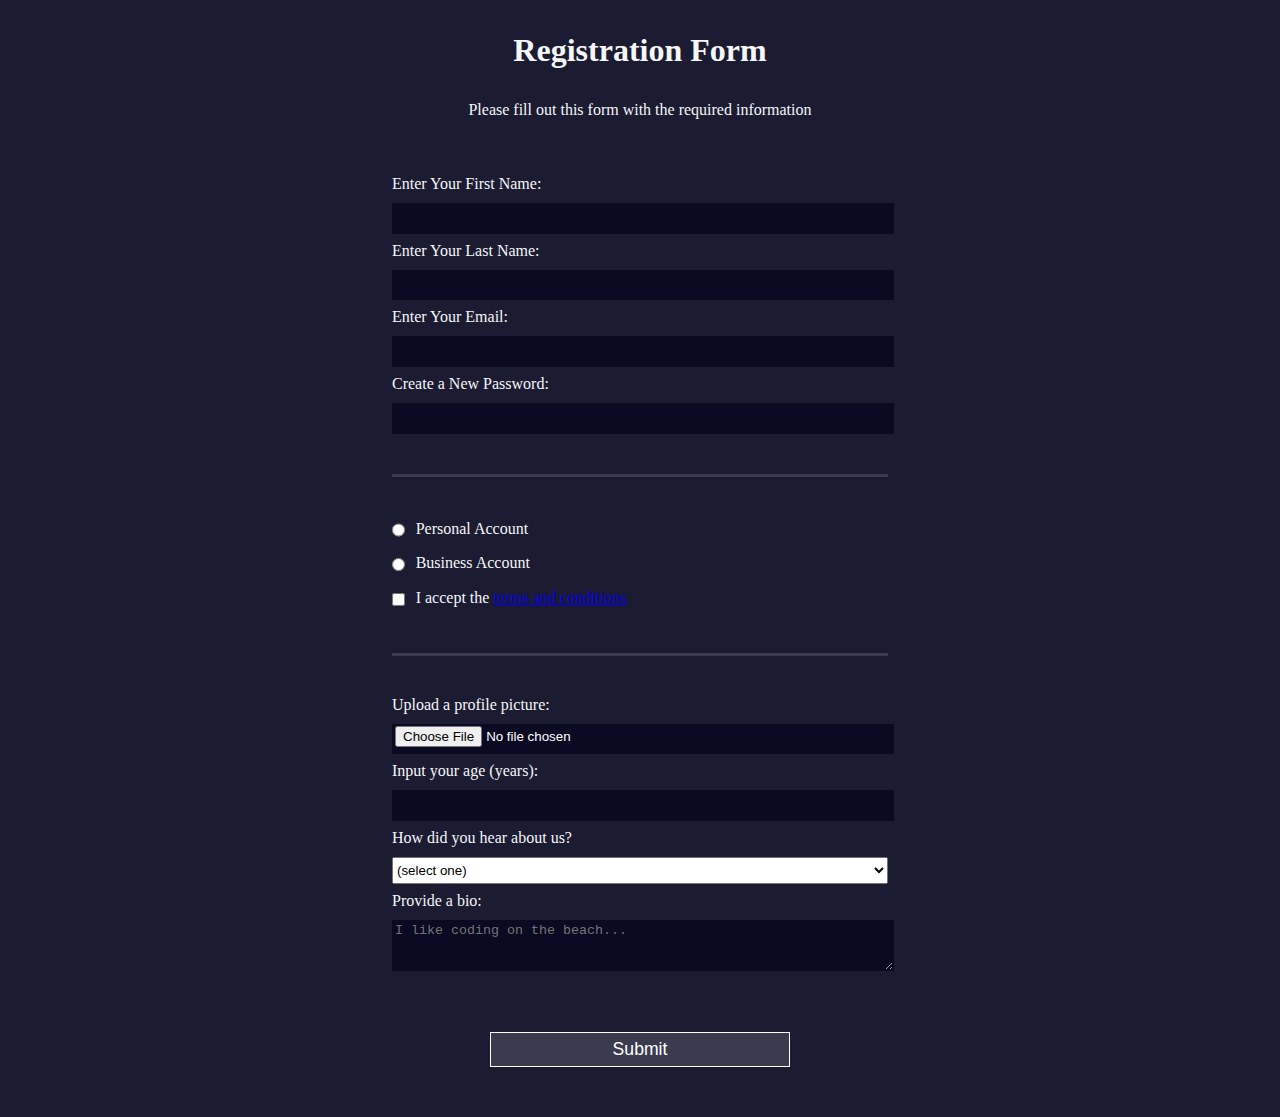
<file: freeCode/index.html>
<!DOCTYPE html>
<html>
<head>
    <title>Registration Form</title>
    <link rel="stylesheet" type="text/css" href="styles.css"/>
</head>

<body>
    <h1>Registration Form</h1>
    <p>Please fill out this form with the required information</p>
    <form action='https://register-demo.freecodecamp.org'>
        <fieldset>
            <label>Enter Your First Name: <input type="text" name="first-name" required /></label>
            <label>Enter Your Last Name: <input type="text" name="last-name" required /></label>
            <label>Enter Your Email: <input type="email" name="email" required /></label>
            <label>Create a New Password: <input type="password" name="password" pattern="[a-z0-5]{8,}"
                    required /></label>
        </fieldset>
        <fieldset>
            <label><input type="radio" name="account-type" class="inline" /> Personal Account</label>
            <label><input type="radio" name="account-type" class="inline" /> Business Account</label>
            <label>
                <input type="checkbox" name="terms" class="inline" required /> I accept the <a
                    href="https://www.freecodecamp.org/news/terms-of-service/">terms and conditions</a>
            </label>
        </fieldset>
        <fieldset>
            <label>Upload a profile picture: <input type="file" name="file" /></label>
            <label>Input your age (years): <input type="number" name="age" min="13" max="120" />
            </label>
            <label>How did you hear about us?
                <select name="referrer">
                    <option value="">(select one)</option>
                    <option value="1">freeCodeCamp News</option>
                    <option value="2">freeCodeCamp YouTube Channel</option>
                    <option value="3">freeCodeCamp Forum</option>
                    <option value="4">Other</option>
                </select>
            </label>
            <label>Provide a bio:
                <textarea name="bio" rows="3" cols="30" placeholder="I like coding on the beach..."></textarea>
            </label>
        </fieldset>
        <input type="submit" value="Submit" />
    </form>
</body>

</html>
</file>
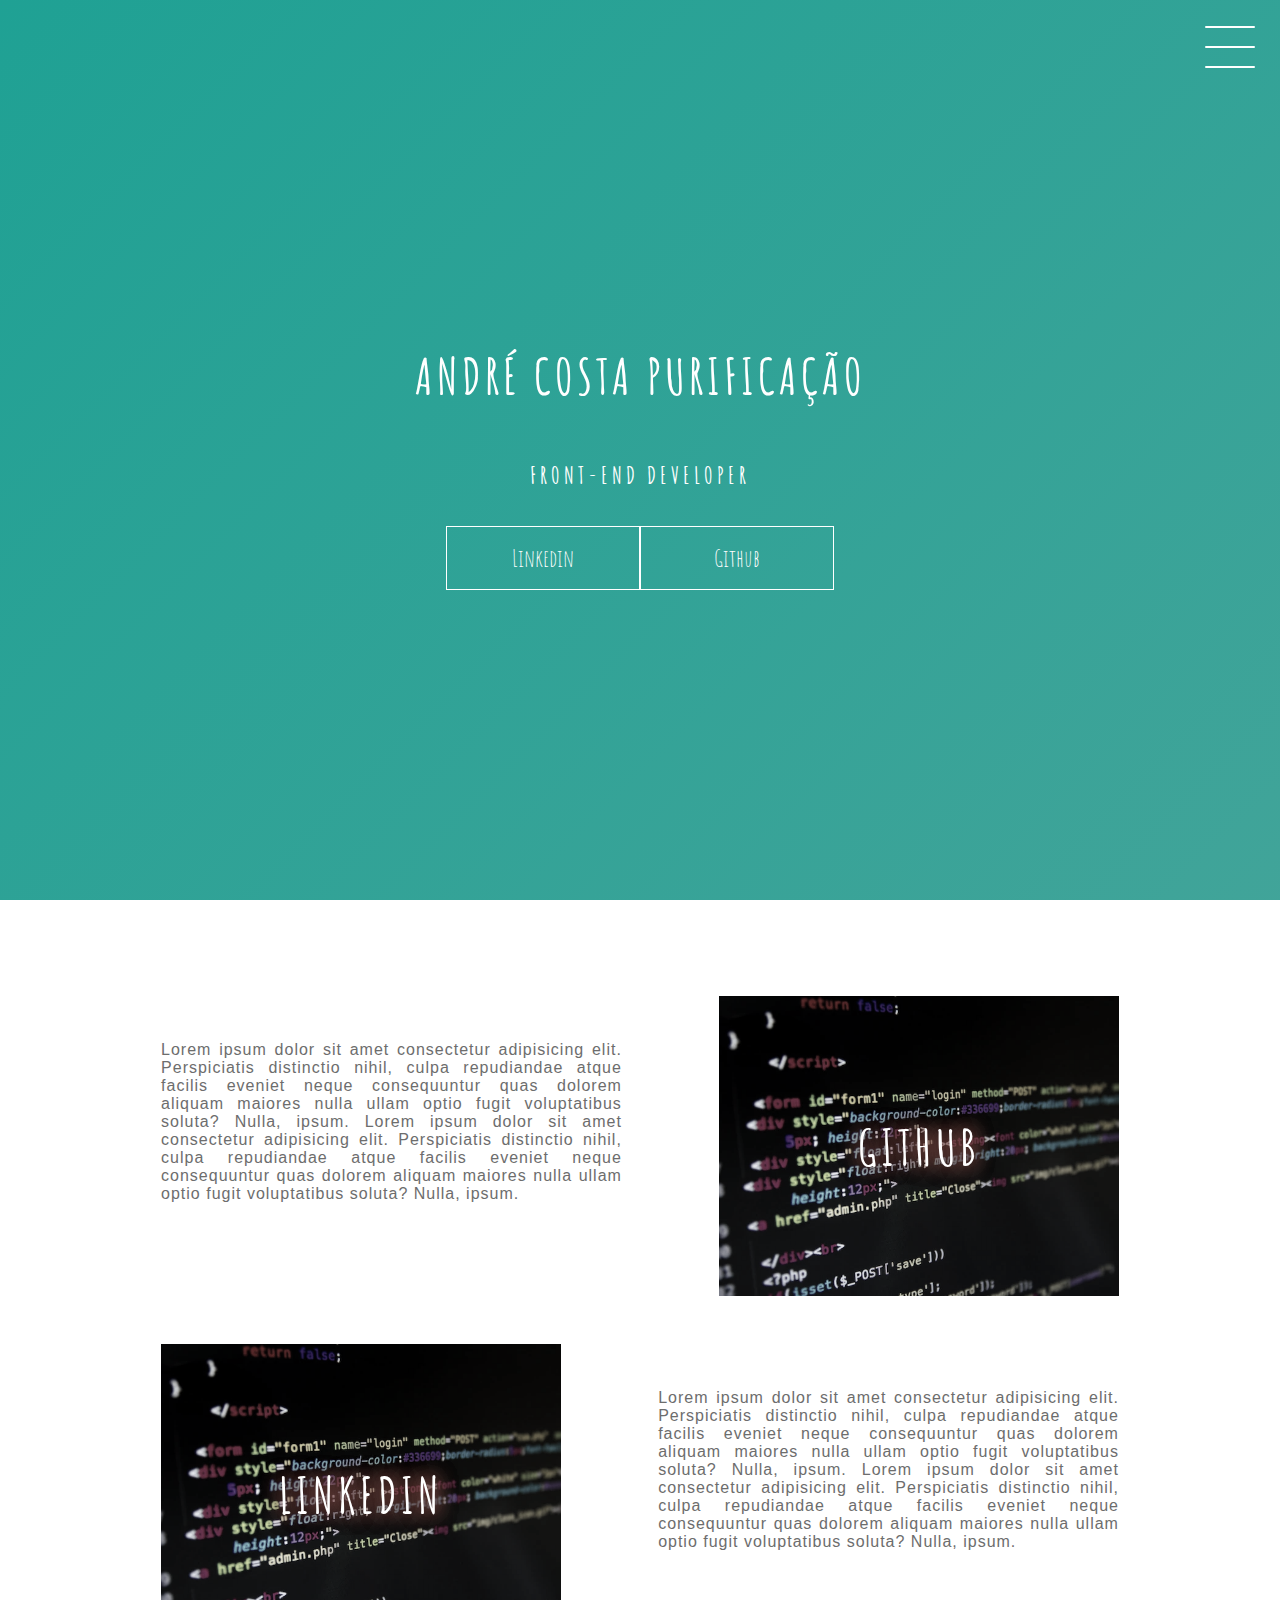
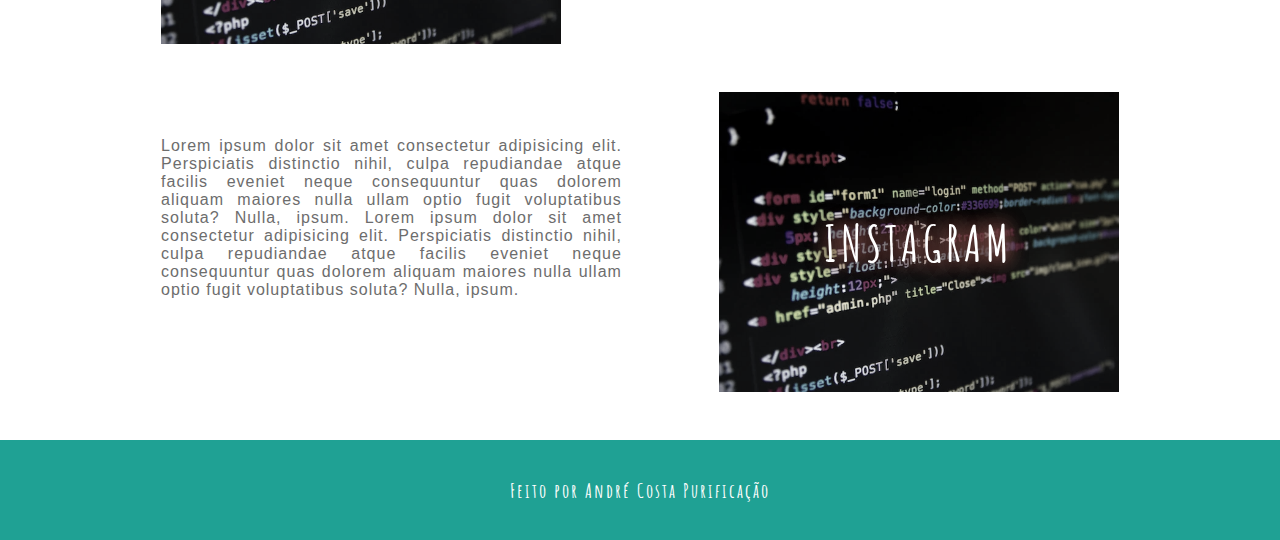
<file: Projeto final HTML-CSS/index.html>
<!DOCTYPE html>
<html lang="en">

<head>
    <meta charset="UTF-8">

    <meta name="viewport" content="width=device-width, initial-scale=1.0">
    <meta http-equiv="X-UA-Compatible" content="IE=edge">
    <link rel="stylesheet" href="style.css">
    <title>André Costa Purificação</title>
</head>

<body>
    <header class="header-wrapper">
        <div class="header">
            <div class="checkbox-container">
                <div class="checkbox-wrapper">
                    <input type="checkbox" id="toggle">
                        <label class="checkbox" for="toggle">
                            <div class="trace"></div>
                            <div class="trace"></div>
                            <div class="trace"></div>
                        </label>
                        <div class="menu"></div>
                        <nav class="menu-items">
                            <ul>
                                <li>
                                <a href="#">Home</a>
                                </li>
                                <li>
                                <a href="#">Sobre</a>
                                </li>
                                <li>
                                <a href="#">Projetos</a>
                                </li>
                            </ul>
                        </nav>
                </div>
            </div>
        </div>
        <h1>André Costa Purificação</h1>
        <h2>Front-end Developer</h2>
        <div class="social-media">
            <a href="#">Linkedin</a>
            <a href="#">Github</a>
        </div>
    </header>
    <div class="container">
        <div class="card-container">
            <div class="card-text">Lorem ipsum dolor sit amet consectetur adipisicing elit. Perspiciatis distinctio
                nihil, culpa repudiandae atque facilis eveniet neque
                consequuntur quas dolorem aliquam maiores nulla ullam optio fugit voluptatibus soluta? Nulla, ipsum.
                Lorem ipsum dolor sit amet consectetur adipisicing elit. Perspiciatis distinctio nihil, culpa
                repudiandae atque facilis eveniet neque
                consequuntur quas dolorem aliquam maiores nulla ullam optio fugit voluptatibus soluta? Nulla, ipsum.
            </div>
            <div class="card">
                <div class="card-wrapper">
                    <h2>Github</h2>
                    <p>Veja meus projetos!</p>
                </div>
            </div>
        </div>

        <div class="card-container">
            <div class="card">
                <div class="card-wrapper">
                    <h2>Linkedin</h2>
                    <p>Vem ver minha carreira profissional!</p>
                </div>
            </div>
            <div class="card-text">Lorem ipsum dolor sit amet consectetur adipisicing elit. Perspiciatis distinctio
                nihil, culpa repudiandae atque facilis eveniet neque
                consequuntur quas dolorem aliquam maiores nulla ullam optio fugit voluptatibus soluta? Nulla, ipsum.
                Lorem ipsum dolor sit amet consectetur adipisicing elit. Perspiciatis distinctio nihil, culpa
                repudiandae atque facilis eveniet neque
                consequuntur quas dolorem aliquam maiores nulla ullam optio fugit voluptatibus soluta? Nulla, ipsum.
            </div>
        </div>

        <div class="card-container">
            <div class="card-text">Lorem ipsum dolor sit amet consectetur adipisicing elit. Perspiciatis distinctio
                nihil, culpa repudiandae atque facilis eveniet neque
                consequuntur quas dolorem aliquam maiores nulla ullam optio fugit voluptatibus soluta? Nulla, ipsum.
                Lorem ipsum dolor sit amet consectetur adipisicing elit. Perspiciatis distinctio nihil, culpa
                repudiandae atque facilis eveniet neque
                consequuntur quas dolorem aliquam maiores nulla ullam optio fugit voluptatibus soluta? Nulla, ipsum.
            </div>
            <div class="card">
                <div class="card-wrapper">
                    <h2>Instagram</h2>
                    <p>Ou mais do meu dia-a-dia!</p>
                </div>
            </div>
        </div>
    </div>
    <footer class="footer">
        Feito por André Costa Purificação
    </footer>
</body>

</html>
</file>
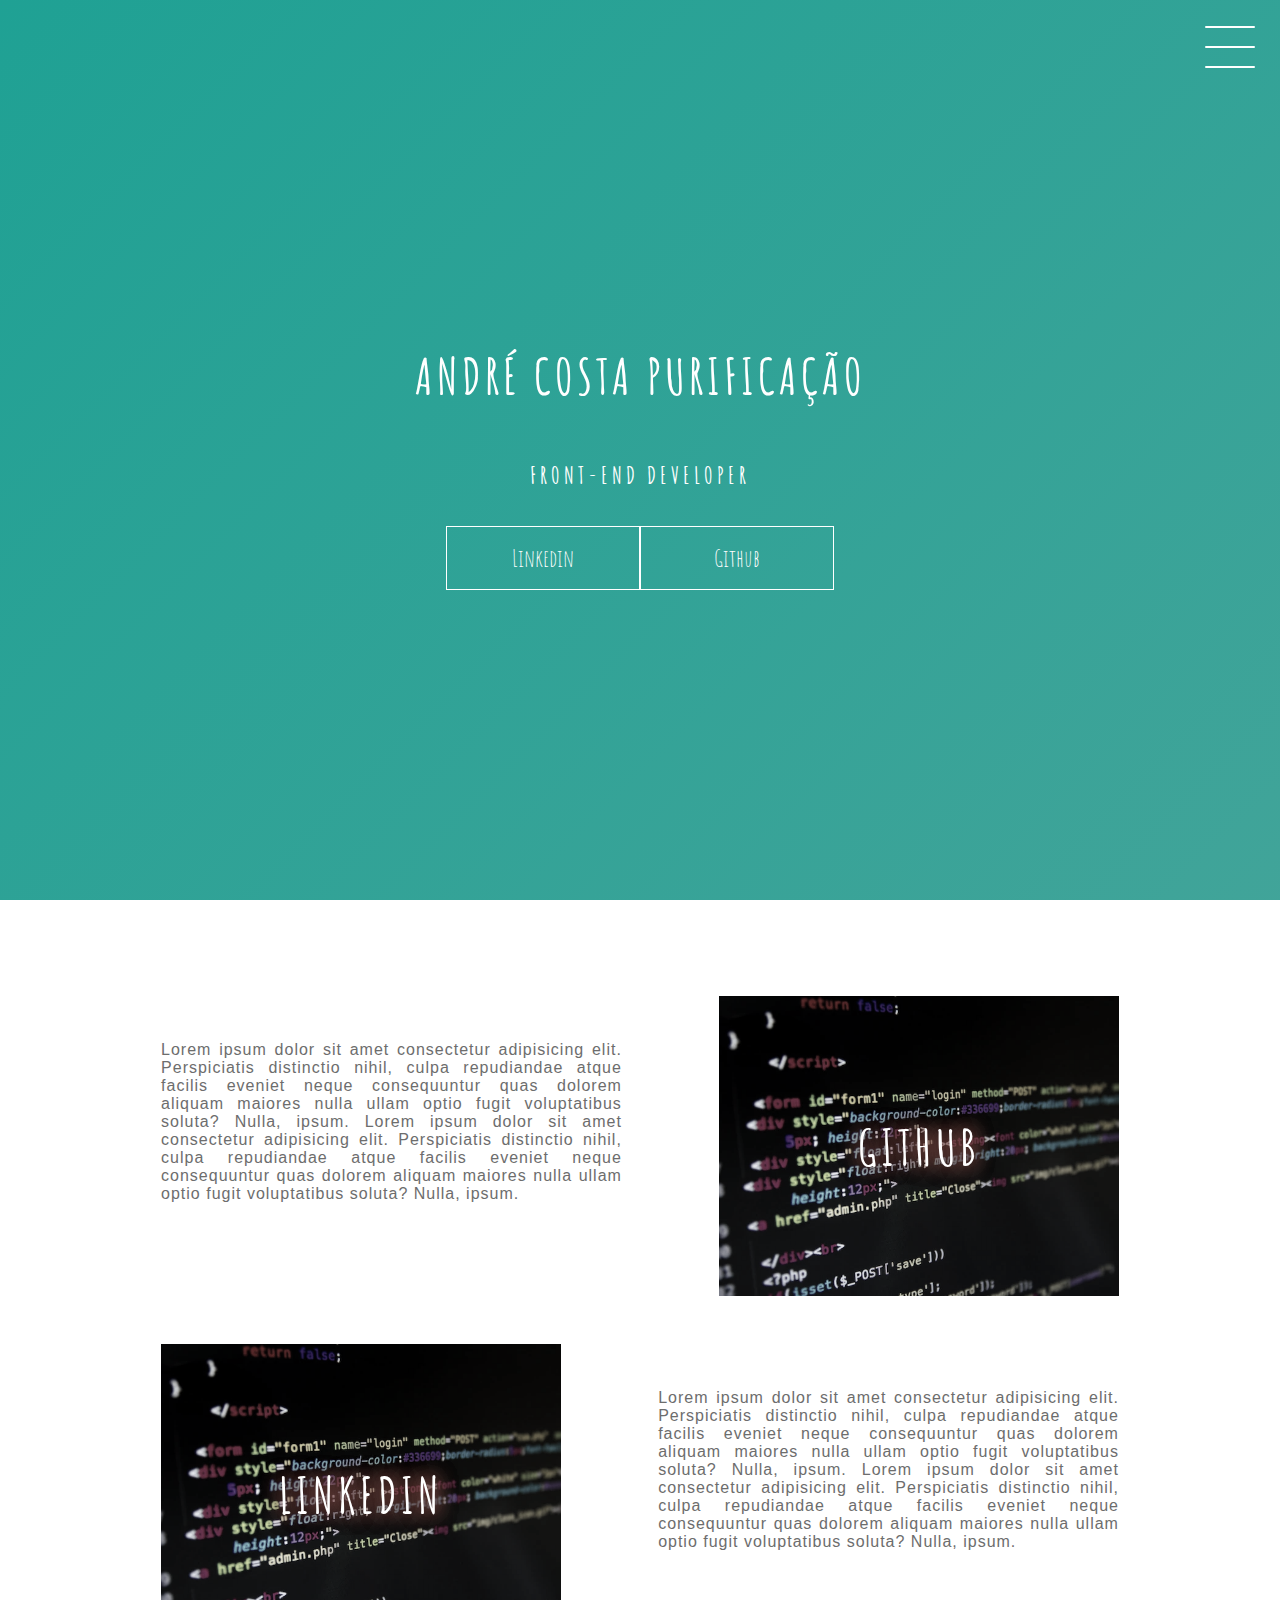
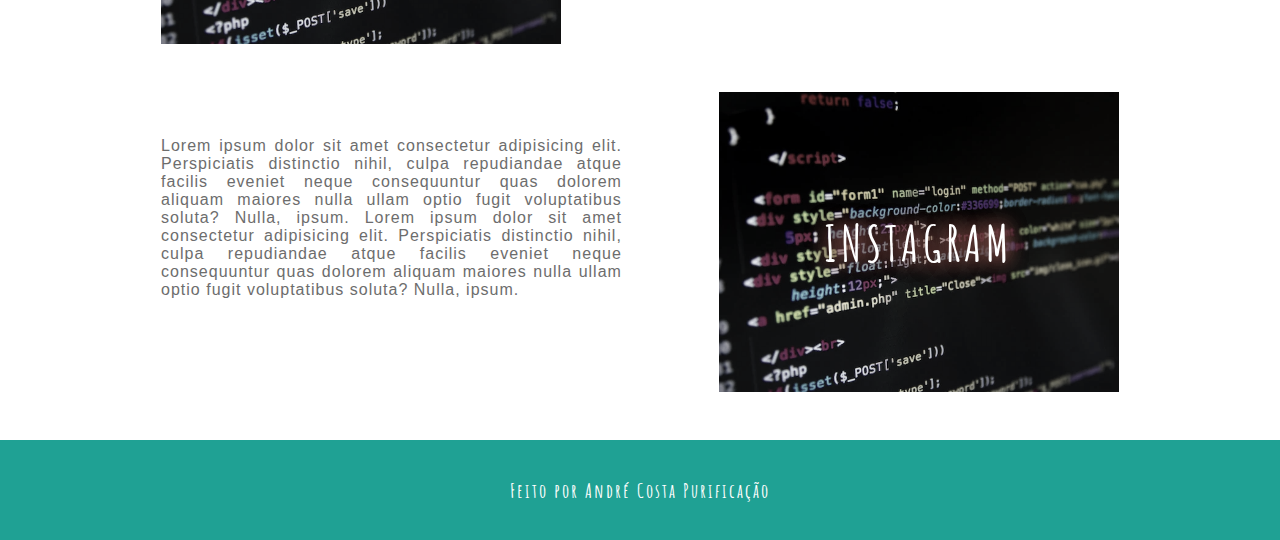
<file: projeto_final/index.html>
<!DOCTYPE html>
<html lang="en">
<head>
    <meta charset="UTF-8">
    <title>André Costa Purificação</title>
    <meta name="viewport" content="width=device-width, initial-scale=1.0">
    <link rel="stylesheet" href="style.css">
    <title>Document</title>
</head>
<body>
    <header class="header-wrapper">
        <div class="header">
            <div class="checkbox-container">
                <div class="checkbox-wrapper">
                    <input type="checkbox" id="toggle">
                    <label class="checkbox" for="toggle">
                        <div class="trace"></div>
                        <div class="trace"></div>
                        <div class="trace"></div>
                    </label>
                    <div class="menu"></div>
                    <nav class="menu-items">
                        <ul>
                            <li>
                                <a href="#">Home</a>
                            </li>
                            <li>
                                <a href="#">Sobre</a>
                            </li>
                            <li>
                                <a href="#">Projetos</a>
                            </li>
                        </ul>
                    </nav>
                </div>
            </div>
        </div>
        <h1>André Costa Purificação</h1>
        <h2>Front-end Developer</h2>
        <div class="social-media">
            <a href="#">Linkedin</a>
            <a href="#">Github</a>
        </div>
    </header>
    <div class="container">
        <div class="card-container">
            <div class="card-text">Lorem ipsum dolor sit amet consectetur adipisicing elit. Perspiciatis distinctio nihil, culpa repudiandae atque facilis eveniet neque
             consequuntur quas dolorem aliquam maiores nulla ullam optio fugit voluptatibus soluta? Nulla, ipsum.
             Lorem ipsum dolor sit amet consectetur adipisicing elit. Perspiciatis distinctio nihil, culpa repudiandae atque facilis eveniet neque
             consequuntur quas dolorem aliquam maiores nulla ullam optio fugit voluptatibus soluta? Nulla, ipsum.
            </div>
            <div class="card">
                <div class="card-wrapper">
                    <h2>Github</h2>
                    <p>Veja meus projetos!</p>
                </div>
            </div>
        </div>

        <div class="card-container">
            <div class="card">
                <div class="card-wrapper">
                    <h2>Linkedin</h2>
                    <p>Vem ver minha carreira profissional!</p>
                </div>
            </div>
            <div class="card-text">Lorem ipsum dolor sit amet consectetur adipisicing elit. Perspiciatis distinctio nihil, culpa repudiandae atque facilis eveniet neque
             consequuntur quas dolorem aliquam maiores nulla ullam optio fugit voluptatibus soluta? Nulla, ipsum.
             Lorem ipsum dolor sit amet consectetur adipisicing elit. Perspiciatis distinctio nihil, culpa repudiandae atque facilis eveniet neque
             consequuntur quas dolorem aliquam maiores nulla ullam optio fugit voluptatibus soluta? Nulla, ipsum.
            </div>
        </div>
        
        <div class="card-container">
            <div class="card-text">Lorem ipsum dolor sit amet consectetur adipisicing elit. Perspiciatis distinctio nihil, culpa repudiandae atque facilis eveniet neque
             consequuntur quas dolorem aliquam maiores nulla ullam optio fugit voluptatibus soluta? Nulla, ipsum.
             Lorem ipsum dolor sit amet consectetur adipisicing elit. Perspiciatis distinctio nihil, culpa repudiandae atque facilis eveniet neque
             consequuntur quas dolorem aliquam maiores nulla ullam optio fugit voluptatibus soluta? Nulla, ipsum.
            </div>
            <div class="card">
                <div class="card-wrapper">
                    <h2>Instagram</h2>
                    <p>Ou mais do meu dia-a-dia!</p>
                </div>
            </div>
        </div>
    </div>
    <footer class="footer">
        Feito por André Costa Purificação 
    </footer>
</body>
</html>
</file>
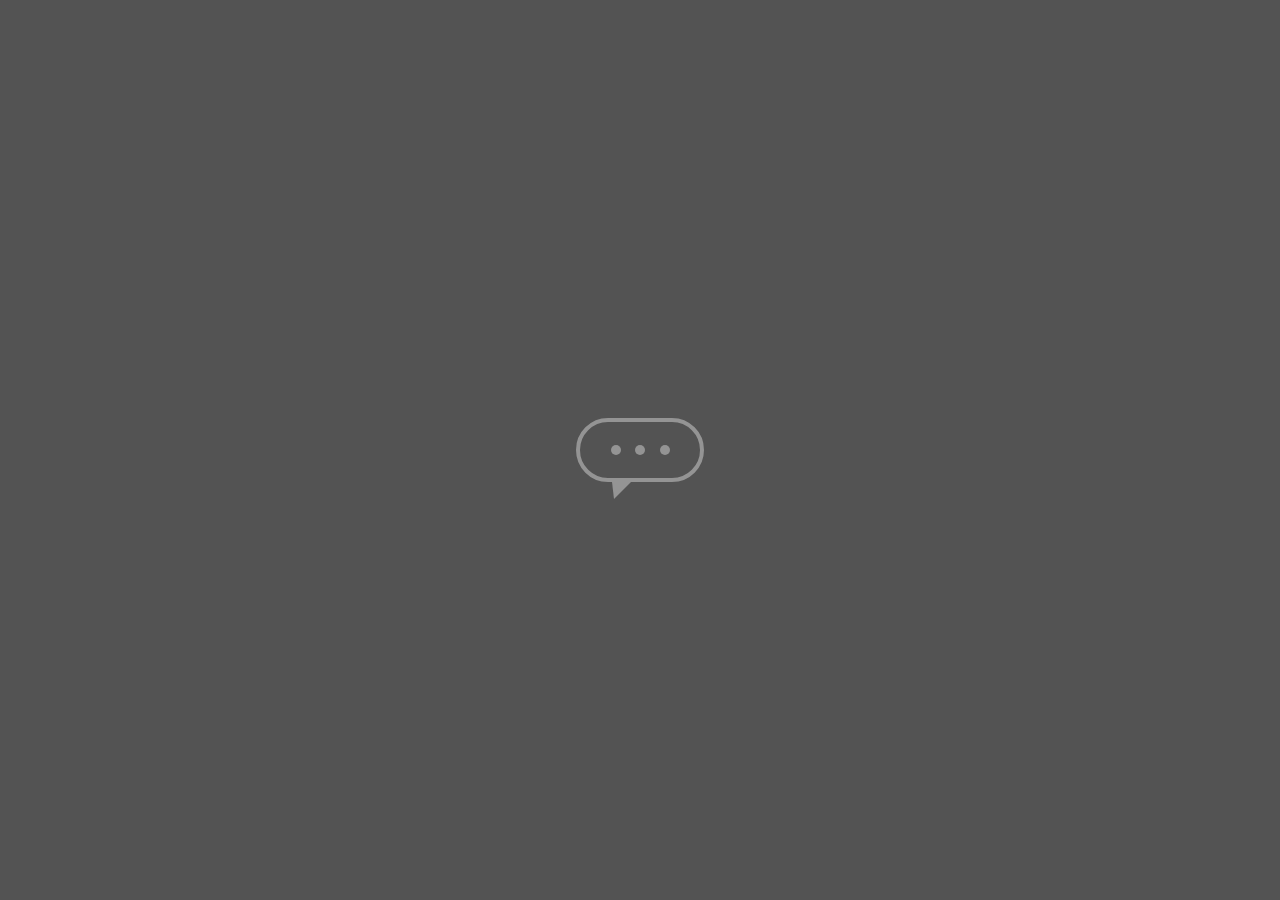
<file: Meu novo projeto/Aula 4/index.html>
<!DOCTYPE html>
<Html lang="en">
    <head>
        <meta charset="UTF-8">
        <meta name="viewport" content="width=device-width, initial-scale=1.0">
        <link rel="stylesheet" href="style.css">
        <title>Document</title>
    </head>
    <body>
        <main class="wrapper">
            <div class="chatbot">
                <div class="chatbot__loading"></div>
                <div class="chatbot__loading"></div>
                <div class="chatbot__loading"></div>
            </div>
        </main>
    </body>
</Html>
</file>
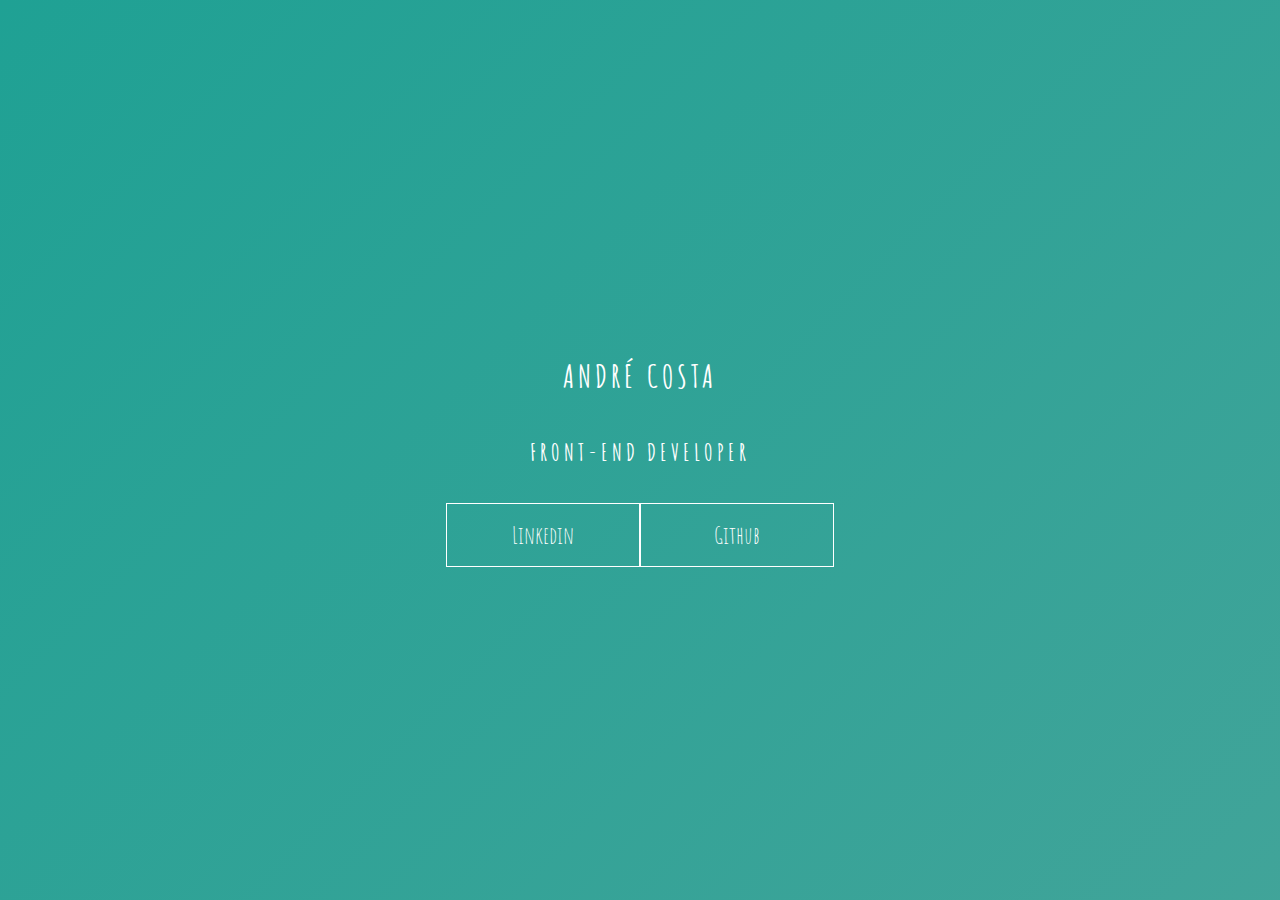
<file: Meu novo projeto/Landing Page/Index.html>
<!DOCTYPE html>
<Html lang="en">
    <head>
        <meta charset="UTF-8">
        <meta name="viewport" content="width=device-width, initial-scale=1.0">
        <link rel="stylesheet" href="style.css">
        <title>Document</title>
    </head>
    <body>
        <main class="wrapper">
            <h1>André Costa</h1>
            <h2>Front-end Developer</h2>
            <div class="social-media">
                <a href="#">Linkedin</a>
                <a href="#">Github</a>
            </div>
        </main>
    </body>
</Html>
</file>
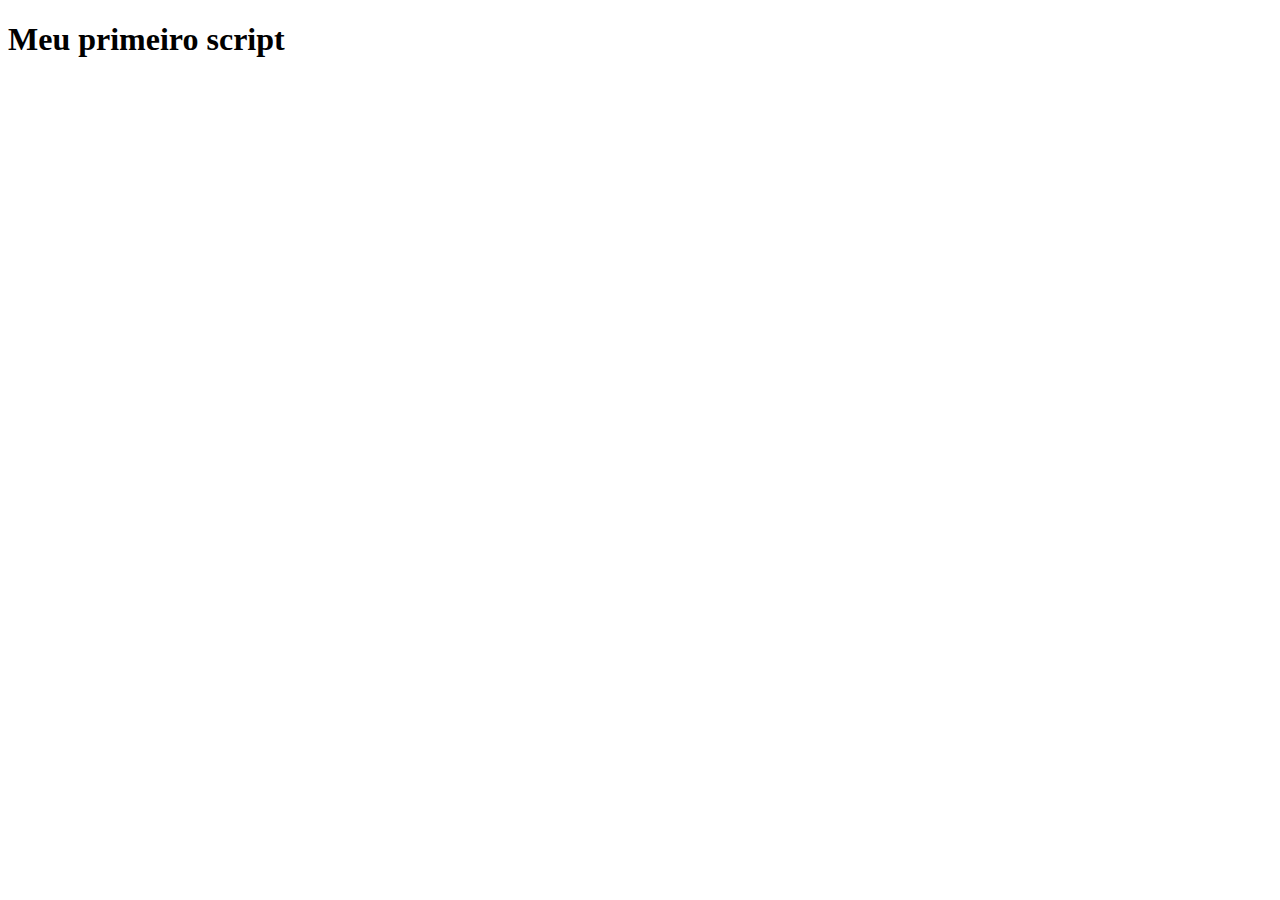
<file: Diojs/Aula1/oqdéjs/index.html>
<!DOCTYPE html>
<html lang="en">
<head>
    <meta charset="UTF-8">
    <meta http-equiv="X-UA-Compatible" content="IE=edge">
    <meta name="viewport" content="width=device-width, initial-scale=1.0">
    <title>Meu primeiro script</title>
</head>
<body>
    <h1>Meu primeiro script</h1>
    <script src="scrypt.js"></script>
</body>
</html>
</file>
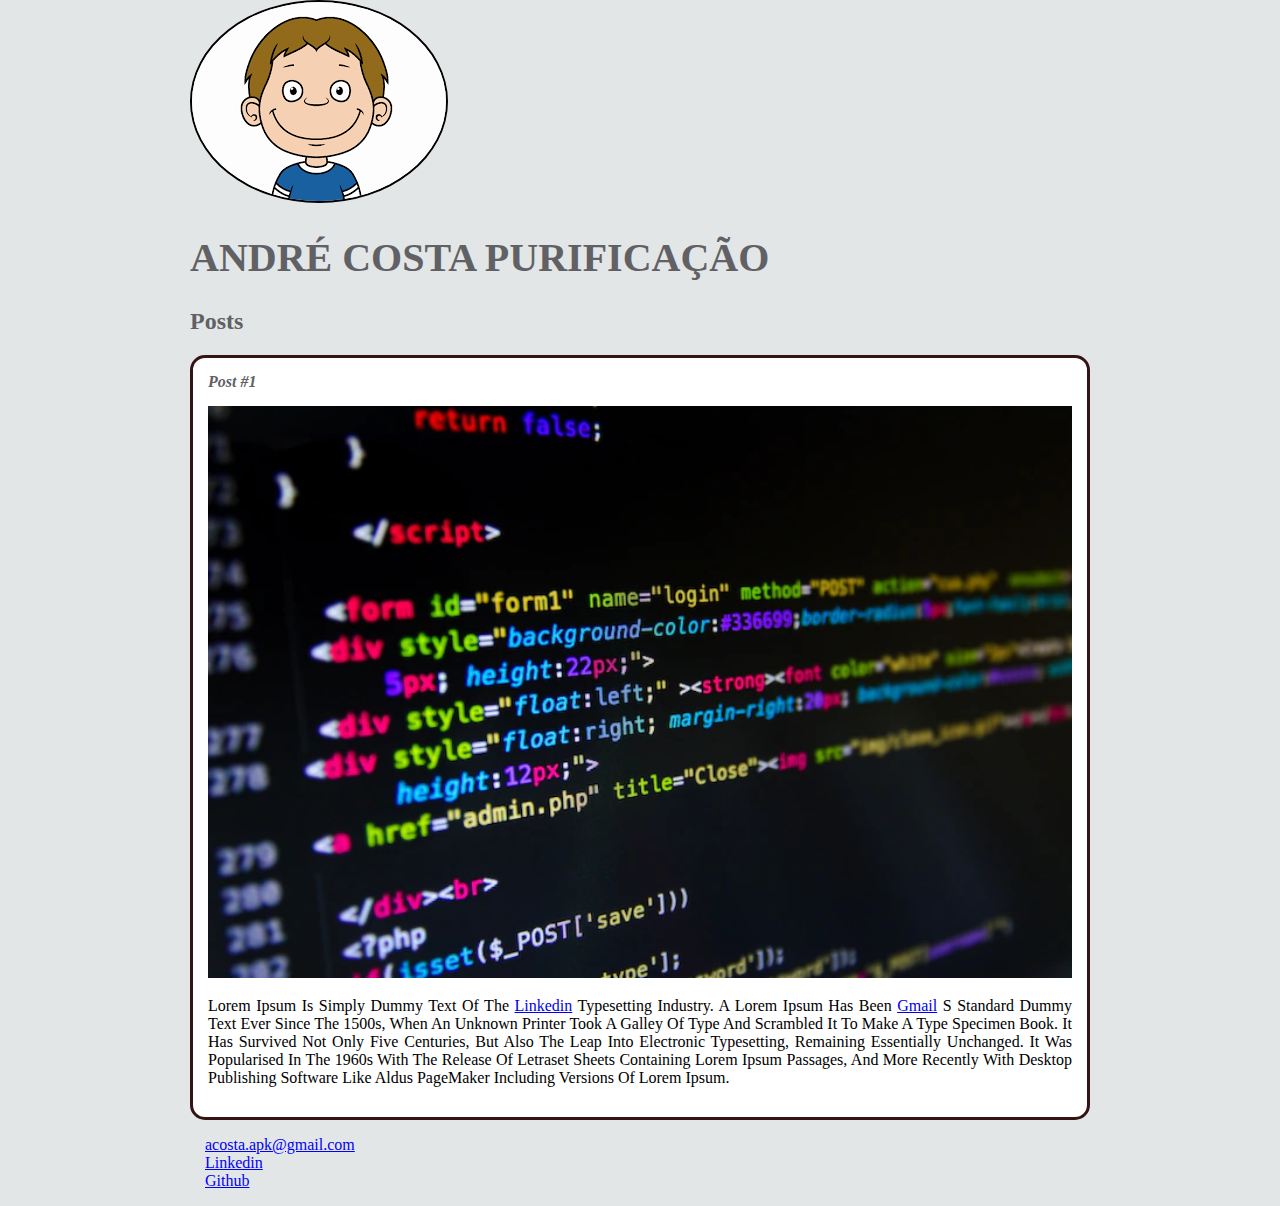
<file: Meu primeiro site pessoal.html>
<!DOCTYPE html>
<html>
    <head>
        <meta charset="utf-8">
        <title>André Costa Purificação</title>
        <link rel="stylesheet" href="style.css">
    </head>    
    <body>
        <header>
            <img src="índice2.png" alt="avatar representativo" class="avatar">
            <h1 id="title">André Costa Purificação</h1>
        </header>
        <section>
            <header>
                <h2 class="subtitle">Posts</h2>
            </header>
            <article class="post">
                <header>
                    <H3 class="post_title">Post #1</H3>
                    <img srcset="codigo.jpg" alt="Imagem de um codigo fonte" class="post_image">
                </header>
                <p class="post_content">
                    Lorem Ipsum is simply dummy text of the <a href="https://www.linkedin.com/in/andr%C3%A9-c-040a0558/" target="_blank">linkedin</a> typesetting industry. a Lorem Ipsum has been <a href="mailto:acosta.apk@gmail.com">Gmail</a> s standard dummy text ever since the 1500s, when an unknown printer took a galley of type and scrambled it to make a type specimen book. It has survived not only five centuries, but also the leap into electronic typesetting, remaining essentially unchanged. It was popularised in the 1960s with the release of Letraset sheets containing Lorem Ipsum passages, and more recently with desktop publishing software like Aldus PageMaker including versions of Lorem Ipsum.

                </p>
            </article>
        </section>
        <footer>
            <ul class="contact_list">
               <li>
                    <a href="mailto:acosta.apk@gmail.com" target="_blank">acosta.apk@gmail.com</a>
               </li>
                        <li>
                        <a href="https://www.linkedin.com/in/andr%C3%A9-c-040a0558/" target="_blank">Linkedin</a> 
                    </li>
                    <li>
                        <a href="https://github.com/acostaapk" target="_blank">Github</a>
                    </li>
                
                </ul>
        </footer>
    </body>
</html>
</file>
<file: freeCode/styles.css>
body {
    width: 100%;
    height: 100vh;
    margin: 0;
    background-color:#1b1b32;
    color: #f5f6f7;
    font-family: Tahoma;
    font-size: 16px;
}

h1,
p {
    margin: 1em auto;
    text-align: center;
}

form {
    width: 60vw;
    max-width: 500px;
    min-width: 300px;
    margin: 0 auto;
    padding-bottom: 2em;
}

fieldset {
    border: none;
    padding: 2rem 0;
}

fieldset:not(:last-of-type) {
    border-bottom: 3px solid #3b3b4f;
}

label {
    display: block;
    margin: 0.5rem 0;
}

input,
textarea,
select {
    margin: 10px 0 0 0;
    width: 100%;
    min-height: 2em;
}

input,
textarea {
    background-color: #0a0a23;
    border: 1px solid #0a0a23;
    color: #ffffff;
}

.inline {
    width: unset;
    margin: 0 0.5em 0 0;
    vertical-align: middle;
}

input[type="submit"] {
    display: block;
    width: 60%;
    margin: 1em auto;
    height: 2em;
    font-size: 1.1rem;
    background-color: #3b3b4f;
    border-color: white;
    min-width: 300px;
}

input[type="file"] {
    padding: 1px 2px;
}
</file>
<file: Projeto final HTML-CSS/style.css>
@import url('https://fonts.googleapis.com/css2?family=Amatic+SC&display=swap');

body {
    margin: 0;
    padding: 0;
    color: #ffffff;
    font-family: 'amatic sc', sans-serif;
}

/* HEADER */

.header-wrapper {
    height: 100vh;
    width: 100vw;
    background: linear-gradient(-45deg, #5e0878, #085078, #4ca59b, #1fa194);
    background-size: 400% 400%;
    display: flex;
    flex-direction: column;
    justify-content: center;
    align-items: center;
    animation: backgroundTransition 8s ease-in-out infinite;
    position: relative;
}

h1 {
    font-size: 50px;
    text-transform: uppercase;
    letter-spacing: 4px;
}

h2 {
    text-transform: uppercase;
    letter-spacing: 4px;
}

.social-media {
    margin-top: 1rem;
    display: flex;
}

.social-media a {
    text-decoration: none;
    color: #ffffff;
    font-size: 24px;
    padding: 1rem 4rem;
    border: 1px solid #ffffff;
    min-width: 4rem;
    display: flex;
    justify-content: center;
    align-items: center;
    transition: .5s cubic-bezier(0.55, 0.025, 0.675, 0.97);
}

a:hover {
    color: #2E1C2B;
    background-color: #ffffff;
}

@keyframes backgroundTransition {
    0% {
        background-position:  0% 80%;
    }
    50% {
        background-position: 80% 100%;
    }
    100% {
        background-position: 0% 90%;
    }
}

/* MENU HAMBURGUER */

.checkbox-container {
    display: flex;
    justify-content: center;
    align-items: center;
}

.checkbox {
    height: 100px;
    width: 100px;
    position: absolute;
    top: 0;
    right: 0;
    display: flex;
    justify-content: center;
    cursor: pointer;
    z-index: 9999;
    transition: 400ms ease-in-out 0s;
}

.checkbox .trace {
    width: 50px;
    height: 2px;
    background-color: white;
    position: absolute;
    border-radius: 4px;
    transition: 0.5s ease-in-out;
}

.checkbox .trace:nth-child(1) {
    top: 26px;
    transform: rotate(0);
}

.checkbox .trace:nth-child(2) {
    top: 46px;
    transform: rotate(0);
}

.checkbox .trace:nth-child(3) {
    top: 66px;
    transform: rotate(0);
}

#toggle {
    display: none;
}

/* MENU */

.menu {
    position: absolute;
    top: 28px;
    right: 30px;
    background: transparent;
    height: 40px;
    width: 40px;
    border-radius: 50%;
    box-shadow: 0px 0px 0px 0px white;
    z-index: -1;
    transition: 400ms ease-in-out 0s;
}

.menu-items {
    position: fixed;
    top: 0;
    left: 0;
    width: 100%;
    height: 100vh;
    display: flex;
    justify-content: center;
    align-items: center;
    z-index: 2;
    opacity: 0;
    visibility: hidden;
    transition: 400ms ease-in-out 0s;
}

.menu-items ul {
    list-style-type: none;
}

.menu-items ul li a{
    margin: 10px 0;
    color: #2E1C2B;
    text-decoration: none;
    text-transform: uppercase;
    letter-spacing: 4px;
    font-size: 40px;
}

/* ANIMAÇÃO DO MENU */

#toggle:checked + .checkbox .trace:nth-child(1) {
    transform: rotate(45deg);
    background-color: #2E1C2B;
    top: 47px;
}

#toggle:checked + .checkbox .trace:nth-child(2) {
    transform:  translateX(-100px);
    width: 30px;
    visibility: hidden;
    opacity: 0;
}

#toggle:checked + .checkbox .trace:nth-child(3) {
    transform: rotate(-45deg);
    background-color: #2E1C2B;
    top: 48px;
}

#toggle:checked + .checkbox {
    background-color: white;
}

#toggle:checked ~ .menu{
    box-shadow: 0px 0px 0px 100vmax white;
    z-index: 1;
}

#toggle:checked ~ .menu-items{
    visibility: visible;
    opacity: 1;
}

/* CARDS */

.container {
    width: 100%;
    height: auto;
    display: flex;
    flex-direction: column;
    justify-content: space-evenly;
    align-items: center;
    margin: 3rem 0;
}

.card-container {
    display: flex;
    align-items: center;
    justify-content: space-evenly;
    width: 90%;
}

.card {
    height: 300px;
    width: 400px;
    margin: 3rem 0 0 0;
    background-image: url('./room.jpg');
    background-position: center;
    background-repeat: no-repeat;
    background-size: cover;
    display: flex;
    justify-content: center;
    align-items: center;
    filter: grayscale(0.8);
    color: white;
    cursor: pointer;
    transition: 0.3s;
}

.card-text {
    width: 40%;
    font-family: sans-serif;
    letter-spacing: 1px;
    color: rgb(109, 109, 109);
    text-align: justify;
}

.card-wrapper {
    text-align: center;
    display: flex;
    flex-direction: column;
    justify-content: center;
    align-items: center;
    position: relative;
}

.card-wrapper::before {
    content: '';
    position: absolute;
    height: 100px;
    width: 100px;
    display: block;
    border: 1px solid white;
    opacity: 0;
    transition: 0.3s;
}

.card-wrapper h2 {
    font-size: 50px;
    text-transform: uppercase;
    letter-spacing: 4px;
    margin: 0;
    transition: 0.3s;
    text-shadow: 0 0 0.4em #ff2108, 0 0 0.4em #ff2108, 0 0 0.4em #ff2108, 0 0 0.4em #ff2108;
}

.card-wrapper p {
    font-size: 0;
    visibility: hidden;
    opacity: 0;
    text-transform: uppercase;
    transition: 0.3s;
    text-shadow: 0 0 0.4em #ff2108, 0 0 0.4em #ff2108, 0 0 0.4em #ff2108, 0 0 0.4em #ff2108;
}

.card:hover {
    filter: unset;
}

.card:hover > .card-wrapper::before {
    height: 250px;
    width: 350px;
    opacity: 1;
}

.card:hover > .card-wrapper p {
    opacity: 1;
    visibility: visible;
    font-size: 20px;
    font-weight: bold;
}

/* FOOTER */

.footer {
    width: 100%;
    height: 100px;
    background-color: #1fa194;
    font-size: 20px;
    font-weight: bolder;
    letter-spacing: 2px;
    display: flex;
    justify-content: center;
    align-items: center;
}

@media (max-width: 800px) {
    .social-media {
        display: flex;
        flex-direction: column;
    }

    .container {
        margin-top: 0;
    }

    .card-container {
        flex-direction: column;
    }

    .container .card-container:nth-child(1),
    .container .card-container:nth-child(3) {
        flex-direction: column-reverse;
    }

    .card {
        height: 250px;
        width: 250px;
    }

    .card-text {
        width: 90%;
        margin-top: 2rem;
        text-align: center;
    }

    .card:hover > .card-wrapper::before {
        height: 190px;
        width: 190px;
    }
}
</file>
<file: projeto_final/style.css>
@import url('https://fonts.googleapis.com/css2?family=Amatic+SC&display=swap');

body {
    margin: 0;
    padding: 0;
    color: #ffffff;
    font-family: 'amatic sc', sans-serif;
}

/* HEADER */

.header-wrapper {
    height: 100vh;
    width: 100vw;
    background: linear-gradient(-45deg, #5e0878, #085078, #4ca59b, #1fa194);
    background-size: 400% 400%;
    display: flex;
    flex-direction: column;
    justify-content: center;
    align-items: center;
    animation: backgroundTransition 8s ease-in-out infinite;
    position: relative;
}

h1 {
    font-size: 50px;
    text-transform: uppercase;
    letter-spacing: 4px;
}

h2 {
    text-transform: uppercase;
    letter-spacing: 4px;
}

.social-media {
    margin-top: 1rem;
    display: flex;
}

.social-media a {
    text-decoration: none;
    color: #ffffff;
    font-size: 24px;
    padding: 1rem 4rem;
    border: 1px solid #ffffff;
    min-width: 4rem;
    display: flex;
    justify-content: center;
    align-items: center;
    transition: .5s cubic-bezier(0.55, 0.025, 0.675, 0.97);
}

a:hover {
    color: #2E1C2B;
    background-color: #ffffff;
}

@keyframes backgroundTransition {
    0% {
        background-position:  0% 80%;
    }
    50% {
        background-position: 80% 100%;
    }
    100% {
        background-position: 0% 90%;
    }
}

/* MENU HAMBURGUER */

.checkbox-container {
    display: flex;
    justify-content: center;
    align-items: center;
}

.checkbox {
    height: 100px;
    width: 100px;
    position: absolute;
    top: 0;
    right: 0;
    display: flex;
    justify-content: center;
    cursor: pointer;
    z-index: 9999;
    transition: 400ms ease-in-out 0s;
}

.checkbox .trace {
    width: 50px;
    height: 2px;
    background-color: white;
    position: absolute;
    border-radius: 4px;
    transition: 0.5s ease-in-out;
}

.checkbox .trace:nth-child(1) {
    top: 26px;
    transform: rotate(0);
}

.checkbox .trace:nth-child(2) {
    top: 46px;
    transform: rotate(0);
}

.checkbox .trace:nth-child(3) {
    top: 66px;
    transform: rotate(0);
}

#toggle {
    display: none;
}

/* MENU */

.menu {
    position: absolute;
    top: 28px;
    right: 30px;
    background: transparent;
    height: 40px;
    width: 40px;
    border-radius: 50%;
    box-shadow: 0px 0px 0px 0px white;
    z-index: -1;
    transition: 400ms ease-in-out 0s;
}

.menu-items {
    position: fixed;
    top: 0;
    left: 0;
    width: 100%;
    height: 100vh;
    display: flex;
    justify-content: center;
    align-items: center;
    z-index: 2;
    opacity: 0;
    visibility: hidden;
    transition: 400ms ease-in-out 0s;
}

.menu-items ul {
    list-style-type: none;
}

.menu-items ul li a{
    margin: 10px 0;
    color: #2E1C2B;
    text-decoration: none;
    text-transform: uppercase;
    letter-spacing: 4px;
    font-size: 40px;
}

/* ANIMAÇÃO DO MENU */

#toggle:checked + .checkbox .trace:nth-child(1) {
    transform: rotate(45deg);
    background-color: #2E1C2B;
    top: 47px;
}

#toggle:checked + .checkbox .trace:nth-child(2) {
    transform:  translateX(-100px);
    width: 30px;
    visibility: hidden;
    opacity: 0;
}

#toggle:checked + .checkbox .trace:nth-child(3) {
    transform: rotate(-45deg);
    background-color: #2E1C2B;
    top: 48px;
}

#toggle:checked + .checkbox {
    background-color: white;
}

#toggle:checked ~ .menu{
    box-shadow: 0px 0px 0px 100vmax white;
    z-index: 1;
}

#toggle:checked ~ .menu-items{
    visibility: visible;
    opacity: 1;
}

/* CARDS */

.container {
    width: 100%;
    height: auto;
    display: flex;
    flex-direction: column;
    justify-content: space-evenly;
    align-items: center;
    margin: 3rem 0;
}

.card-container {
    display: flex;
    align-items: center;
    justify-content: space-evenly;
    width: 90%;
}

.card {
    height: 300px;
    width: 400px;
    margin: 3rem 0 0 0;
    background-image: url('./room.jpg');
    background-position: center;
    background-repeat: no-repeat;
    background-size: cover;
    display: flex;
    justify-content: center;
    align-items: center;
    filter: grayscale(0.8);
    color: white;
    cursor: pointer;
    transition: 0.3s;
}

.card-text {
    width: 40%;
    font-family: sans-serif;
    letter-spacing: 1px;
    color: rgb(109, 109, 109);
    text-align: justify;
}

.card-wrapper {
    text-align: center;
    display: flex;
    flex-direction: column;
    justify-content: center;
    align-items: center;
    position: relative;
}

.card-wrapper::before {
    content: '';
    position: absolute;
    height: 100px;
    width: 100px;
    display: block;
    border: 1px solid white;
    opacity: 0;
    transition: 0.3s;
}

.card-wrapper h2 {
    font-size: 50px;
    text-transform: uppercase;
    letter-spacing: 4px;
    margin: 0;
    transition: 0.3s;
    text-shadow: 0 0 0.4em #ff2108, 0 0 0.4em #ff2108, 0 0 0.4em #ff2108, 0 0 0.4em #ff2108;
}

.card-wrapper p {
    font-size: 0;
    visibility: hidden;
    opacity: 0;
    text-transform: uppercase;
    transition: 0.3s;
    text-shadow: 0 0 0.4em #ff2108, 0 0 0.4em #ff2108, 0 0 0.4em #ff2108, 0 0 0.4em #ff2108;
}

.card:hover {
    filter: unset;
}

.card:hover > .card-wrapper::before {
    height: 250px;
    width: 350px;
    opacity: 1;
}

.card:hover > .card-wrapper p {
    opacity: 1;
    visibility: visible;
    font-size: 20px;
    font-weight: bold;
}

/* FOOTER */

.footer {
    width: 100%;
    height: 100px;
    background-color: #1fa194;
    font-size: 20px;
    font-weight: bolder;
    letter-spacing: 2px;
    display: flex;
    justify-content: center;
    align-items: center;
}

@media (max-width: 800px) {
    .social-media {
        display: flex;
        flex-direction: column;
    }

    .container {
        margin-top: 0;
    }

    .card-container {
        flex-direction: column;
    }

    .container .card-container:nth-child(1),
    .container .card-container:nth-child(3) {
        flex-direction: column-reverse;
    }

    .card {
        height: 250px;
        width: 250px;
    }

    .card-text {
        width: 90%;
        margin-top: 2rem;
        text-align: center;
    }

    .card:hover > .card-wrapper::before {
        height: 190px;
        width: 190px;
    }
}
</file>
<file: Meu novo projeto/Aula 4/style.css>
body {
    margin: 0;
    padding: 0;
    font-family: sans-serif;
}
.wrapper {
    height: 100vh;
    width: 100vw;
    background-color: #535353;
    display: flex;
    justify-content: center;
    align-items: center;
}
.chatbot {
    height: 4rem;
    width: 8rem;
    border-radius: 36px;
    border: 4px solid #949494;
    padding: 0 1rem;
    box-sizing: border-box;
    display: flex;
    justify-content: space-evenly;
    align-items: center;
    position: relative;
    transform: translateY(0);
    animation: chatTranslate 2s ease-in-out infinite;
}
.chatbot::before {
    content: '';
    width: 0;
    height: 0;
    position: absolute;
    bottom: -1.3rem;
    left: 2rem;
    border-left: 2px solid transparent;
    border-right: 17px solid transparent;
    border-top: 17px solid #949494;
}
.chatbot__loading {
    height: 10px;
    width: 10px;
    border-radius: 50%;
    background-color: #949494;
    transform: scale(1);
}
.chatbot__loading:nth-child(1) {
    animation: pulse 1.5s ease-in-out infinite;
}
.chatbot__loading:nth-child(2) {
    animation: pulse 1.5s ease-in-out infinite;
    animation-delay: 0.2;
}
.chatbot__loading:nth-child(3) {
    animation: pulse 1.5s ease-in-out infinite;
    animation-delay: 0.4s;
}
@keyframes pulse {
    0% {
       transform:scale(1);
    }
    50% {
        transform:scale(1.5);
    }
    0% {
        transform:scale(1)
    }
}

@keyframes chatTranslate {
    0% {
        transform: translateY(0);
    }
    50% {
        transform: translateY(15px);
    }
    100% {
        transform: translateY(0);
    }
}
</file>
<file: Meu novo projeto/Landing Page/style.css>
@import url('https://fonts.googleapis.com/css2?family=Amatic+SC&display=swap');
body {
    margin: 0;
    padding: 0;
    color: white;
    font-family: 'amatic sc', sans-serif;
}
.wrapper {
    height: 100vh;
    width: 100vw;
    background: linear-gradient(-45deg, #5e0878, #085078, #4ca59b, #1fa194);
    background-size: 400% 400%;
    display: flex;
    flex-direction: column;
    justify-content: center;
    align-items: center;
    animation: backgroundTransition 8s ease-in-out infinite;
}
h1 {
    text-transform: uppercase;
    letter-spacing: 4px;
}
h2 {
    text-transform: uppercase;
    letter-spacing: 4px;
}
.social-media {
    margin-top: 1rem;
    display: flex;
    }
a {
    text-decoration: none;
    color: white;
    font-size: 24px;
    padding: 1rem 4rem;
    border: 1px solid white;
    min-width: 4rem;
    display: flex;
    justify-content: center;
    align-items: center;
    transition: .5s cubic-bezier(0.55, 0.025, 0.675, 0.97);
}
a:hover {
    color: #085078;
    background-color: white;
}
@keyframes backgroundTransition {
    0% {
        background-position: 0% 80%;
    }
    50% {
        background-position: 80% 100%;
    }
    100% {
        background-position: 0% 90%;
    }
}
</file>
<file: style.css>
body{
    background: rgb(227, 230, 230);
    font-family: Verdana;
    max-width: 900px;
    margin:auto
}
#title, .subtitle, .post_title{
    color: rgb(97, 97, 101);
}
#title {
    font-size: 40px;
    text-transform: uppercase;
}
.post_title {
 font-size: 16px;   
 font-style: italic;
 margin: 0;
 margin-bottom: 15px;
}

.post {
    background: #fff;
    padding: 15px;
    border: 3px solid rgb(53, 19, 19);
    margin-bottom: 15px;
    border-radius: 15px;
}
.post_content {
    margin: 0;
    margin-bottom: 15px;
    text-transform: capitalize;
    text-align: justify;
}
.post_image {
    margin-bottom: 15px;
    width: 100%;
}
.avatar {
    border: 2px solid black;
    border-radius: 50%;
    
}
.contact_list 
{
    list-style-type: none;
    padding-left:  15px;

}
.contact_list li a 
{
   color:blue 
}
</file>
